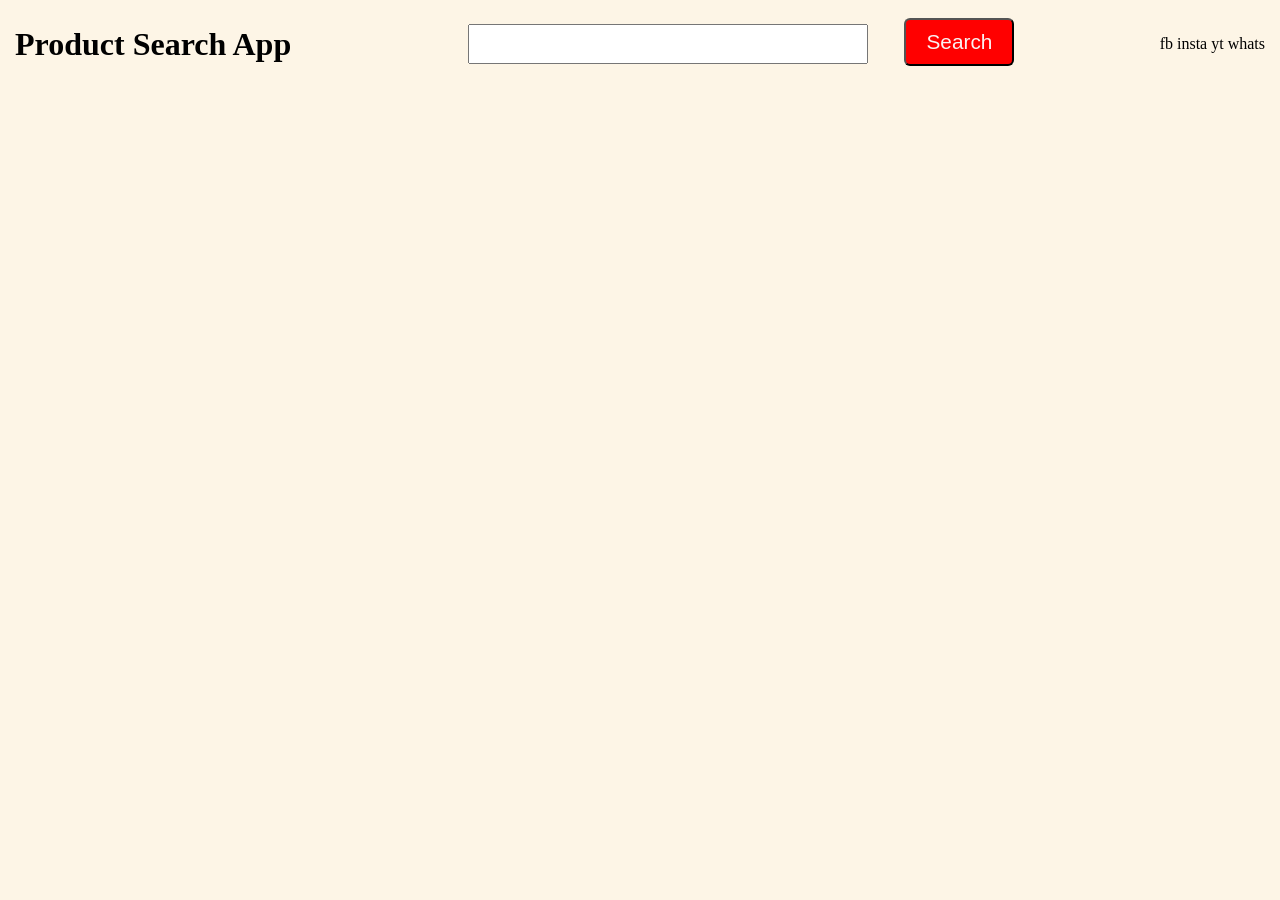
<file: Product Search App/index.html>
<!DOCTYPE html>
<html lang="en">
<head>
    <meta charset="UTF-8">
    <meta name="viewport" content="width=device-width, initial-scale=1.0">
    <title>Product Search App</title>
    <link rel="stylesheet" href="style.css">
</head>
<body>
   
   <header>
        <h1>Product Search App</h1> 
        <div>
            <input id="input" type="text">
            <button id="btn">Search</button>
        </div>
        <div class="icon">
            <span>fb</span>
            <span>insta</span>
            <span>yt</span>
            <span>whats</span>
        </div>
    </header>
   <section id="products">

   </section>

   <script src="script.js"></script>
</body>
</html>
</file>
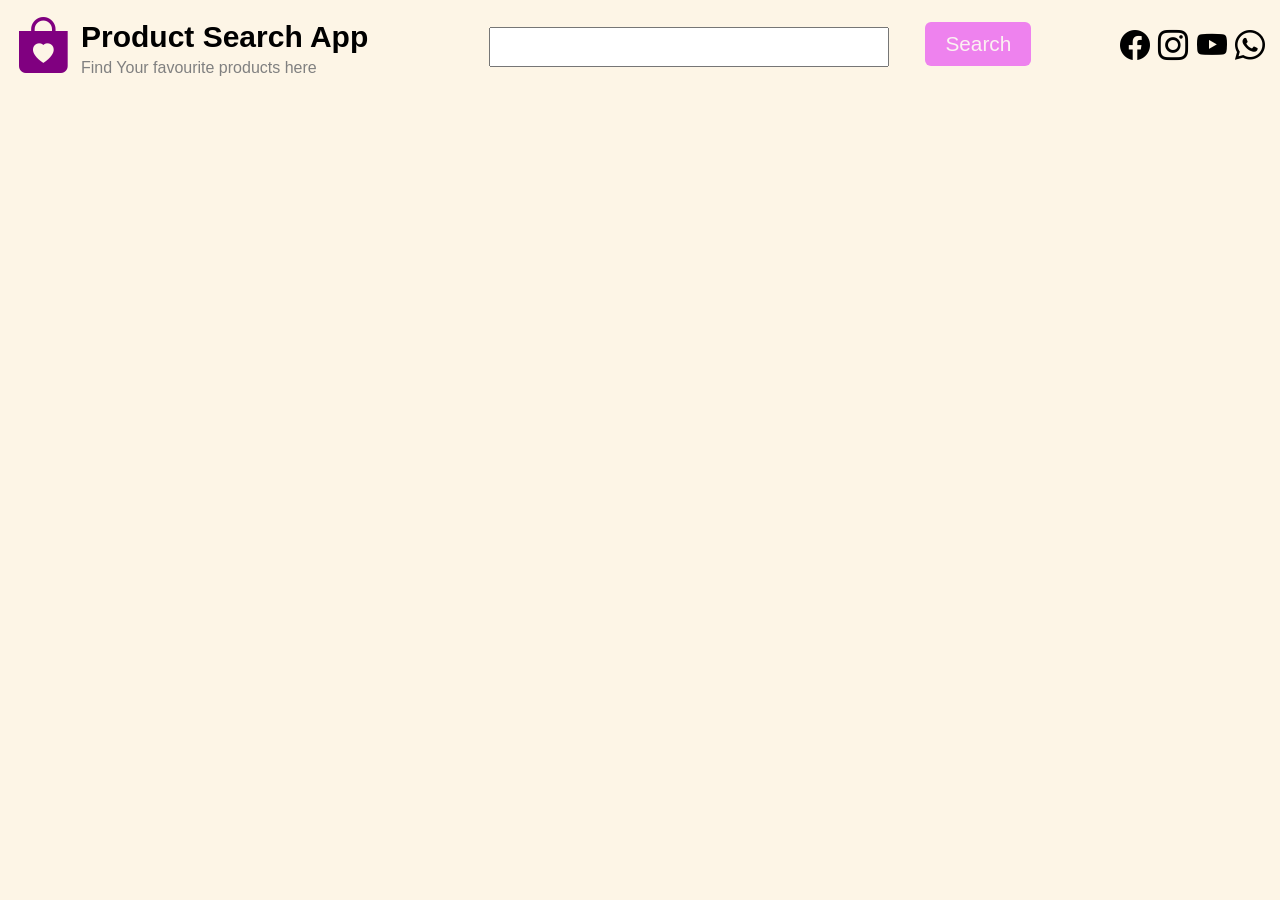
<file: product-search-app/index.html>
<!DOCTYPE html>
<html lang="en">
<head>
    <meta charset="UTF-8">
    <meta name="viewport" content="width=device-width, initial-scale=1.0">
    <title>Product Search App</title>
    <link rel="stylesheet" href="https://cdn.jsdelivr.net/npm/bootstrap-icons@1.13.1/font/bootstrap-icons.min.css">
    <link rel="stylesheet" href="style.css">
</head>
<body>
   
   <header>
        <div class="logo">
            <span class="bi bi-bag-heart-fill"></span>
            <div class="logo-name">
                <h1>Product Search App</h1> 
                <p>Find Your favourite products here</p>
            </div>
        </div>
        <div>
            <input id="input" type="text">
            <button id="btn">Search</button>
        </div>
        <div class="icon">
            <span class="bi bi-facebook"></span>
            <span class="bi bi-instagram"></span>
            <span class="bi bi-youtube"></span>
            <span class="bi bi-whatsapp"></span>
        </div>
    </header>
   <section id="products">

   </section>

   <script src="script.js"></script>
</body>
</html>
</file>
<file: Product Search App/style.css>
* {
            box-sizing: border-box;
        }

        html, body {
            width: 100%;
            max-width: 100%;
            margin: 0;
        }       
       
       body{
            background-color: oldlace;
            padding: 0px 15px;
        }
        header{
            display: flex;
            justify-content: space-between;
            align-items: center;
        }
        #products{
            display: grid;
            grid-template-columns: 1fr 1fr 1fr 1fr 1fr;
            gap: 20px;
            width: 100%;

        }

        #input{
            margin: 1.5rem 2rem;
            width: 25rem;
            height: 2.5rem;
        }

        #btn{
            padding: 10px 20px;
            font-size: 1.3rem;
            background-color: red;
            color: rgb(251, 241, 241);
            border-radius: 6px;
        }

        .card{
            border: 0.5px solid black;
            padding: 1rem;
            border-radius: 10px ;
            background-color: white;
        }

        .card img{
            width : 48%;
            margin-left : 25%;
        }
        .card .title{
            margin-left : 19px;
        }
        .card .price{
           font-size :1.2rem;
           margin : 0px;
        }

        @media screen and (max-width: 480px){
            #products{
                /* display: grid; */
                width: 100%;
                max-width: 100%;
                grid-template-columns: repeat(2, minmax(0,1fr)) ;
            }

            .card{
                min-width: 0;
                overflow-wrap: break-word;
            }

            #input{
                margin: 0.8rem 1.3rem;
                width: 14rem;
                height: 1.9rem;
            }
            header h1{
                font-size: 1.3rem;
            }
           header .icon{
                display: none;
           }

           header #btn{
                display: none;
           }

            
        }

        @media (width >= 481px) and (width <= 767px){
            #products{
                grid-template-columns: 1fr 1fr 1fr ;
            }

            #input{
                margin: 0.8rem 1.3rem;
                width: 18rem;
                height: 2rem;
            }
            header{
                align-items: center;
                margin-bottom: 20px;
            }
            header h1{
                font-size: 1.5rem;
            }
           header .icon{
                display: none;
           }

           header #btn{
                display: none;
           }
        }

        @media (width >= 768px) and (width <= 1024px) {
            #products{
                grid-template-columns: 1fr 1fr 1fr 1fr ;
            }

            #input{
                margin: 0.8rem 1.3rem;
                width: 18rem;
                height: 2rem;
            }
            header{
                align-items: center;
                margin-bottom: 20px;
            }
            header h1{
                font-size: 1.5rem;
            }
           header .icon{
                display: none;
           }

           header #btn{
                display: none;
           }
        }
</file>
<file: product-search-app/style.css>
* {
            box-sizing: border-box;
            font-family: Arial, Helvetica, sans-serif;
        }

        html, body {
            width: 100%;
            max-width: 100%;
            margin: 0;
        }       
       
       body{
            background-color: oldlace;
            padding: 0px 15px;
        }
        header{
            display: flex;
            justify-content: space-between;
            align-items: center;
        }
        .logo{
            display: flex;
            align-items: center;
        }

        .logo-name{
            margin-left: 10px;
        }
        .logo-name p{
            color: gray;
            margin-top: -15px;
        }
        .logo-name h1{
            font-size: 30px;
          
        }

        .logo span{
            font-size: 3.5rem;
            color: purple;
        }

        #products{
            display: grid;
            grid-template-columns: 1fr 1fr 1fr 1fr 1fr;
            gap: 20px;
            width: 100%;

        }

        #input{
            margin: 1.5rem 2rem;
            width: 25rem;
            height: 2.5rem;
        }

        #btn{
            padding: 10px 20px;
            font-size: 1.3rem;
            background-color: violet;
            color: rgb(251, 241, 241);
            border-radius: 6px;
            border: none;
        }

        .icon{
            font-size: 30px ;
        }

        .card{
            /* border: 0.5px solid black; */
            padding: 1rem;
            border-radius: 10px ;
            background-color: white;
            box-shadow: 0 4px 15px rgba(0, 0, 0, 0.08);
        }

        .card:hover {
            transform: translateY(-4px);
            box-shadow: 0 8px 25px rgba(0, 0, 0, 0.12);
            border: 1px solid blue;
            cursor: pointer;
        }

        .card img{
            width : 55%;
            margin-left : 25%;
        }

        .card .title{
            /* margin-left : 19px; */
            /* border: 1px solid black; */
            height: 70px;
            font-size: 0.8rem;
        }
        .card .price{
           font-size :1.2rem;
           margin : 0px;
        }

        .card .price-div{
            display: flex;
            justify-content: space-between;
            color: purple;
            margin-top: -10px;
            font-weight: bolder;

        }

        @media screen and (max-width: 480px){
            #products{
                /* display: grid; */
                width: 100%;
                max-width: 100%;
                grid-template-columns: repeat(2, minmax(0,1fr)) ;
            }

            .card{
                min-width: 0;
                overflow-wrap: break-word;
            }

            #input{
                margin: 0.8rem 1.3rem;
                width: 14rem;
                height: 1.9rem;
            }
            header h1{
                font-size: 1.3rem;
            }
           header .icon{
                display: none;
           }

           header #btn{
                display: none;
           }

           .logo span{
                font-size: 2rem;
                color: purple;
            }

            .logo-name p{
                display: none;
            }

            .logo-name h1{
                font-size: 15px;
            }

            
        }

        @media (width >= 481px) and (width <= 767px){
            #products{
                grid-template-columns: 1fr 1fr 1fr ;
            }

            #input{
                margin: 0.8rem 1.3rem;
                width: 18rem;
                height: 2rem;
            }
            header{
                align-items: center;
                margin-bottom: 20px;
            }
            header h1{
                font-size: 1.5rem;
            }
           header .icon{
                display: none;
           }

           header #btn{
                display: none;
           }
        }

        @media (width >= 768px) and (width <= 1024px) {
            #products{
                grid-template-columns: 1fr 1fr 1fr 1fr ;
            }

            #input{
                margin: 0.8rem 1.3rem;
                width: 18rem;
                height: 2rem;
            }
            header{
                align-items: center;
                margin-bottom: 20px;
            }
            header h1{
                font-size: 1.5rem;
            }

           header #btn{
                display: none;
           }
        }
</file>
